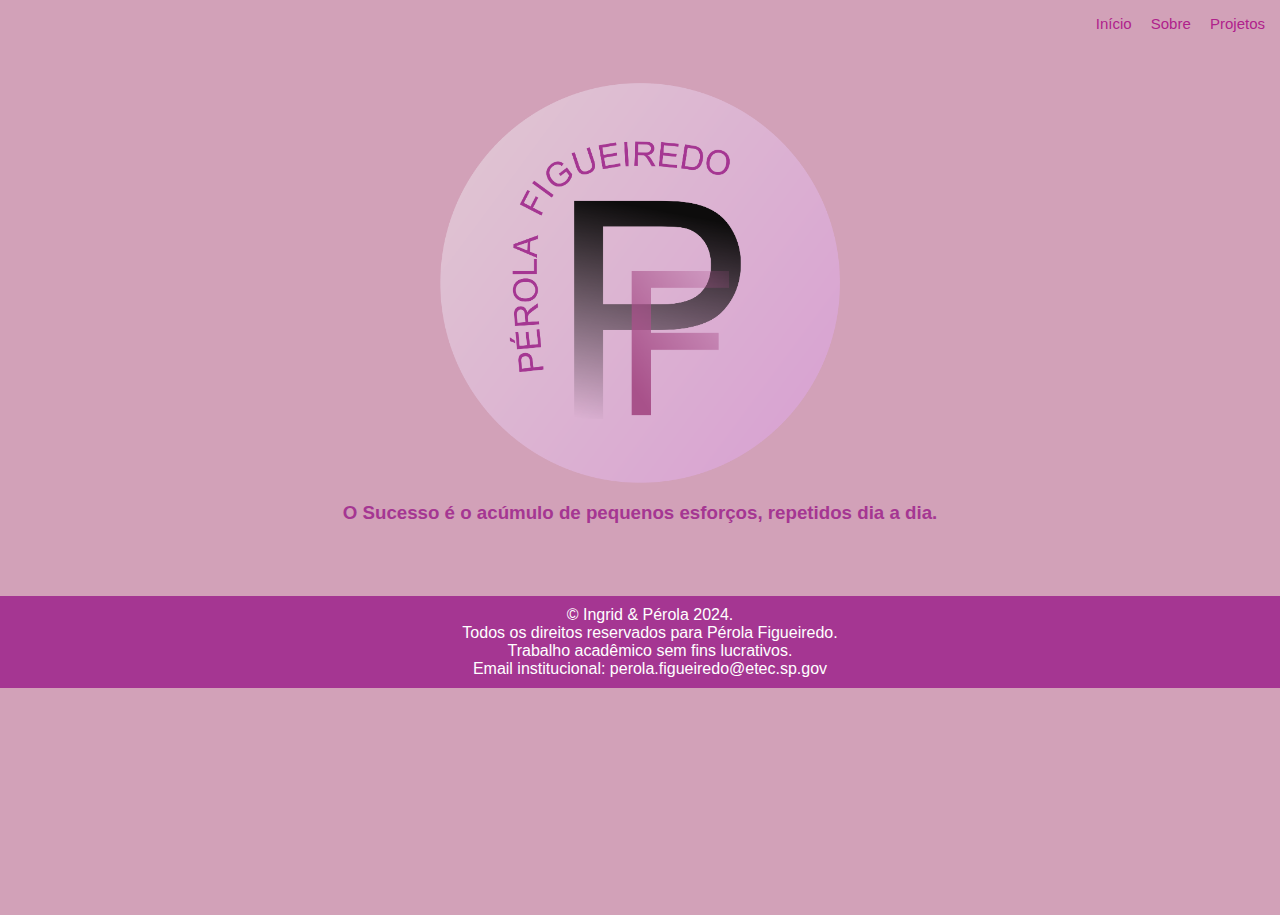
<file: index.html>
<!DOCTYPE html>
<html lang="en">
<head>
    <meta charset="UTF-8">
    <meta name="viewport" content="width=device-width, initial-scale=1.0">
    <link rel= "stylesheet" href ="estilos.css"> 
    <title> Início </title>
</head>
<body>

    <ul>
        <li> <a href="./index.html"> Início </a> </li>
        <li> <a href="./sobre.html"> Sobre </a> </li>
        <li> <a href="./Projetos.html"> Projetos</a> </li>
      </ul>


      <br>
      <br>
      
      <style>
        body, html {
            height: 100%;
            margin: 0;
        }
        .container {
            display: grid;
            place-items: center; /* Centraliza tanto horizontal quanto verticalmente */
        }
        .container img {
            max-width: 100%;      /* Faz com que a imagem não ultrapasse a largura do contêiner */
            height: auto;         /* Mantém a proporção da imagem */
        }

        h3{
          text-align:center;
        }

        
        </style>


      <div class="container">
        <img src="./Logo real.png"width=400 height=400>
      </div>

    
      <h3> O Sucesso é o acúmulo de pequenos esforços, repetidos dia a dia. </h3>
      
    
      <div vw class="enabled">
          <div vw-access-button class="active"></div>
          <div vw-plugin-wrapper>
            <div class="vw-plugin-top-wrapper"></div>
          </div>
      </div>
        <script src="https://vlibras.gov.br/app/vlibras-plugin.js"></script>
        <script>
          new window.VLibras.Widget('https://vlibras.gov.br/app');
        </script>
    
      <br>
      <br>
      <br>
    
      <footer>
        &copy; Ingrid & Pérola 2024.
        <br> Todos os direitos reservados para Pérola Figueiredo.
        <br> Trabalho acadêmico sem fins lucrativos.
        <br>  Email institucional: perola.figueiredo@etec.sp.gov <br>
        </div>
      </footer>  
  </body>
</html>
</file>
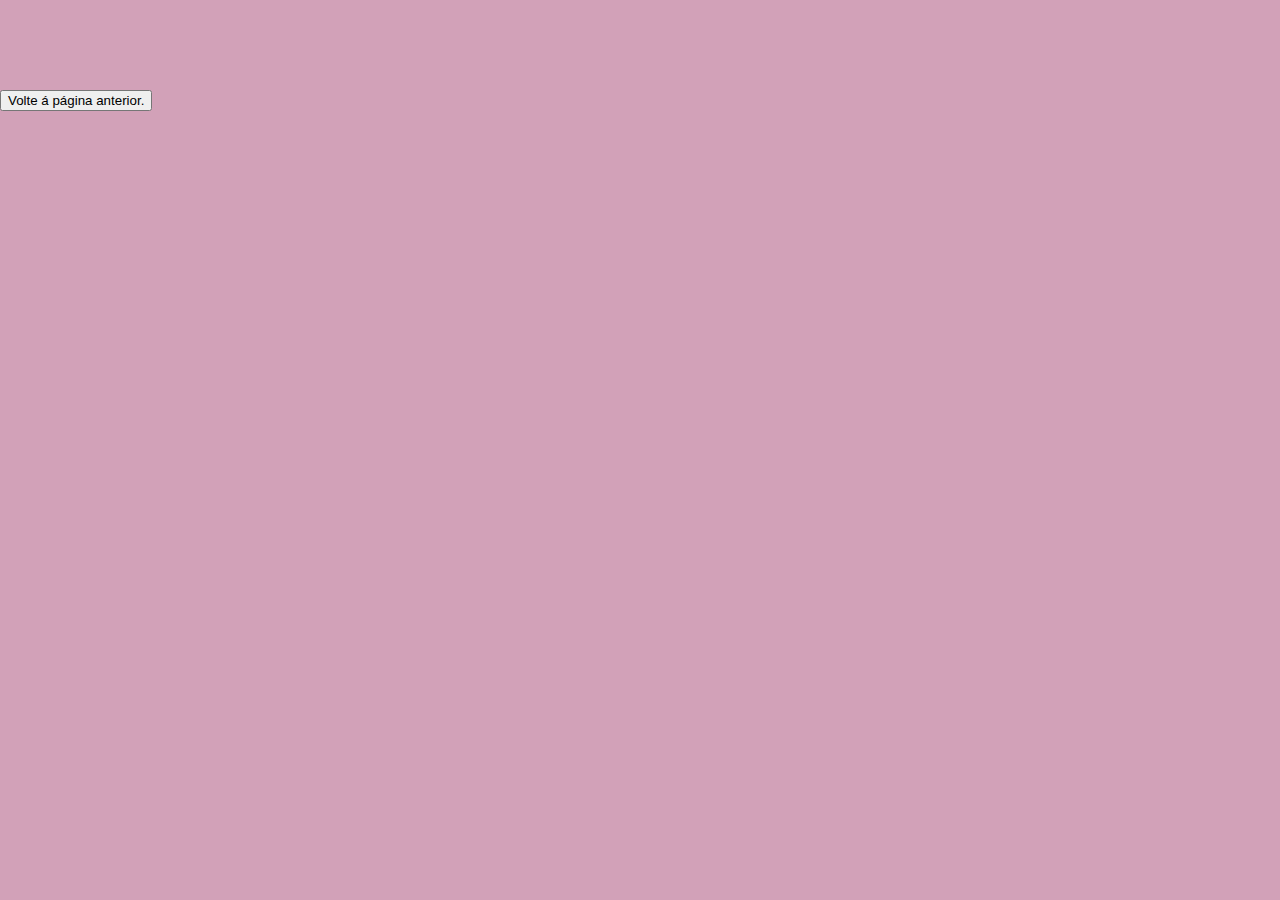
<file: ex1.html>
<!DOCTYPE html>
<html lang="en">
<head>
    <meta charset="UTF-8">
    <meta http-equiv="X-UA-Compatible" content="IE=edge">
    <meta name="viewport" content="width=device-width, initial-scale=1.0">
    <link rel="stylesheet" href ="estilos.css">

    <title> Exercício 1 </title>
</head>
<body onload="ex1()">
    <script src="ex1.js"></script>
    <br><br><br><br><br>
  <button id="#voltar" onclick="history.back()"> Volte á página anterior. </button>
</body>
</html>
</file>
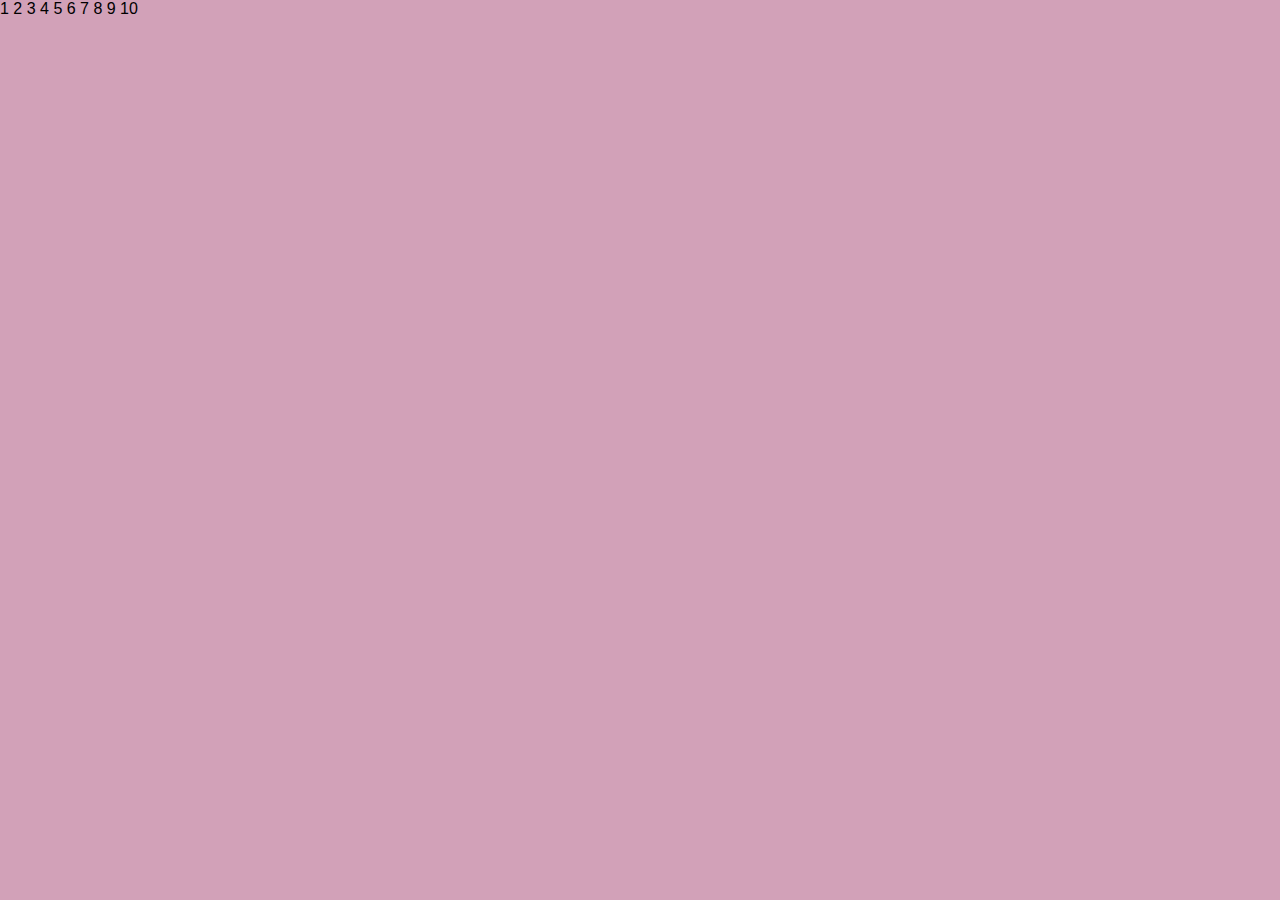
<file: ex4.html>
<!DOCTYPE html>
<html lang="en">
<head>
    <meta charset="UTF-8">
    <meta name="viewport" content="width=device-width, initial-scale=1.0">
     <link rel="stylesheet" href ="estilos.css">

    <title> Exercício 4</title>

</head>
<body >
    <script src="ex4.js"></script> 
    
  

</body>
</html>
</file>
<file: estilos.css>
a:link{
    color:#B0228C;
    text-decoration:none;
}
#center{
    text-align: center;
}

a:visited{
    color:#B0228C;;
}
a:hover{
    color:#CE11CE;
    text-decoration:underline overline;
}

ul{
    font-size: 15px;
    text-align: right;
}

li{
    display:inline;
    padding-right:15px;
}

body{
	background-color:#D2A1B8;
}

h3{
    font-family:https://www.dafont.com/pt/aloha-magazine.font;
	color:#A53692;	 
}

h2{
	text-shadow: 10px 5px 10px #B0228C;
    font-family:https://www.dafont.com/pt/aloha-magazine.font;
    text-align:center;
  
}

footer{
    background-color:#A53692;
    color:white;
    text-align: center;
    padding: 10px;
    position:relative;
    width:100%;
    bottom:0px;
}

p{
    font-family:https://www.dafont.com/pt/verily-serif-mono.font;
}

img{
    text-align: center;
}

.p{
   text-align: center;
}


form{
    color:#B0228C;
}

html{
    scroll-behavior: smooth;
}



body {
    margin: 0;
    padding: 0;
    font-family: Arial, sans-serif;
    overflow-x: hidden; /* Previne rolagem horizontal para toda a página */
}

.carousel {
    position: relative;
    width: 100vw; /* Ocupa toda a largura da viewport */
    height: 200px; /* Defina a altura desejada para o carrossel */
    overflow: hidden;
    background-color: #D2A1B8; /* Cor de fundo opcional para o carrossel */
}

.carousel-container {
    display: flex;
    width: 100%;
    height: 100%;
    transition: transform 0.5s ease-in-out;
}

.carousel-slide {
    min-width: 100vw; /* Cada slide ocupa 100% da largura da viewport */
    height: 100%; /* Cada slide ocupa 100% da altura do carrossel */
    position: relative;
}

.carousel-slide img {
    width: 200%;
    height: 300%; /* Ajusta a imagem para ocupar toda a altura do slide */
    object-fit: cover; /* Ajusta a imagem para cobrir a área sem distorção */
}

.text-overlay {
    text-align: center;
    bottom: 60px;
    left: 60px;
    background: #D2A1B8;
    color: #B0228C;
    padding: 40px;
}

.prev, .next {
    position: absolute;
    top: 50%;
    transform: translateY(-50%);
    background: rgba(0, 0, 0, 0.5);
    color: rgb(206, 126, 159);
    border: none;
    padding: 10px;
    cursor: pointer;
    z-index: 10;
    font-size: 18px;
    border-radius: 5px;
}

.prev {
    left: 10px;
}

.next {
    right: 10px;
}

#volta{
    padding: 10px 20px;
    font-size: 16px;
    color: #B0228C;
    background-color:#d48bb0;
    border:none;
    border-radius: 5px;
    cursor: pointer;
    transition: background-color 0.3s ease;
    text-align: center;
}
#voltar:link{
    background-color:#D2A1B8;
}
</file>
